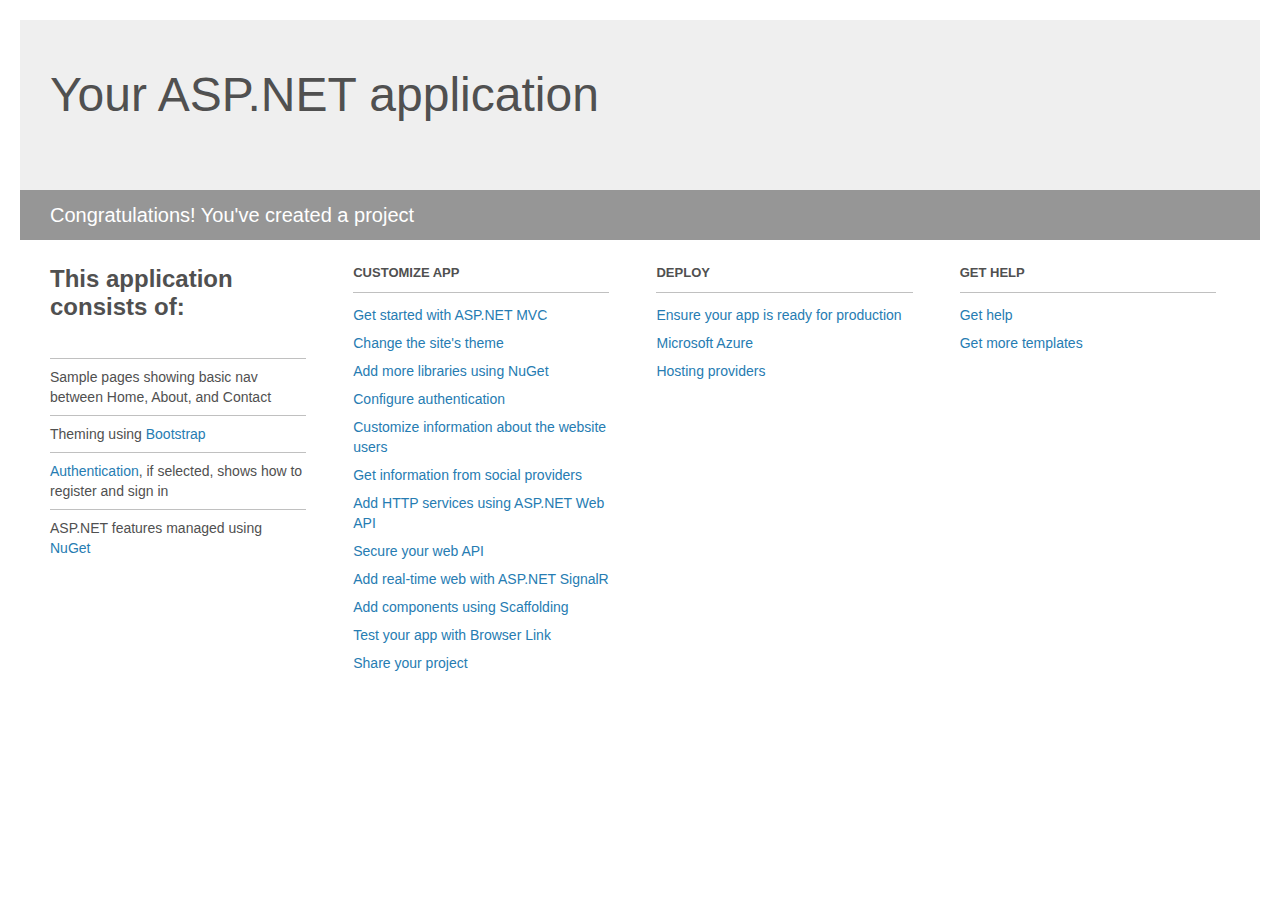
<file: WebApplication/Project_Readme.html>
﻿<!DOCTYPE html>
<html lang="en">
<head>
    <meta charset="utf-8" />
    <title>Your ASP.NET application</title>
    <style>
        body {
            background: #fff;
            color: #505050;
            font: 14px 'Segoe UI', tahoma, arial, helvetica, sans-serif;
            margin: 20px;
            padding: 0;
        }

        #header {
            background: #efefef;
            padding: 0;
        }

        h1 {
            font-size: 48px;
            font-weight: normal;
            margin: 0;
            padding: 0 30px;
            line-height: 150px;
        }

        p {
            font-size: 20px;
            color: #fff;
            background: #969696;
            padding: 0 30px;
            line-height: 50px;
        }

        #main {
            padding: 5px 30px;
        }

        .section {
            width: 21.7%;
            float: left;
            margin: 0 0 0 4%;
        }

            .section h2 {
                font-size: 13px;
                text-transform: uppercase;
                margin: 0;
                border-bottom: 1px solid silver;
                padding-bottom: 12px;
                margin-bottom: 8px;
            }

            .section.first {
                margin-left: 0;
            }

                .section.first h2 {
                    font-size: 24px;
                    text-transform: none;
                    margin-bottom: 25px;
                    border: none;
                }

                .section.first li {
                    border-top: 1px solid silver;
                    padding: 8px 0;
                }

            .section.last {
                margin-right: 0;
            }

        ul {
            list-style: none;
            padding: 0;
            margin: 0;
            line-height: 20px;
        }

        li {
            padding: 4px 0;
        }

        a {
            color: #267cb2;
            text-decoration: none;
        }

            a:hover {
                text-decoration: underline;
            }
    </style>
</head>
<body>

    <div id="header">
        <h1>Your ASP.NET application</h1>
        <p>Congratulations! You've created a project</p>
    </div>

    <div id="main">
        <div class="section first">
            <h2>This application consists of:</h2>
            <ul>
                <li>Sample pages showing basic nav between Home, About, and Contact</li>
                <li>Theming using <a href="http://go.microsoft.com/fwlink/?LinkID=320754">Bootstrap</a></li>
                <li><a href="http://go.microsoft.com/fwlink/?LinkID=320755">Authentication</a>, if selected, shows how to register and sign in</li>
                <li>ASP.NET features managed using <a href="http://go.microsoft.com/fwlink/?LinkID=320756">NuGet</a></li>
            </ul>
        </div>

        <div class="section">
            <h2>Customize app</h2>
            <ul>
                <li><a href="http://go.microsoft.com/fwlink/?LinkID=320757">Get started with ASP.NET MVC</a></li>
                <li><a href="http://go.microsoft.com/fwlink/?LinkID=320758">Change the site's theme</a></li>
                <li><a href="http://go.microsoft.com/fwlink/?LinkID=320759">Add more libraries using NuGet</a></li>
                <li><a href="http://go.microsoft.com/fwlink/?LinkID=320760">Configure authentication</a></li>
                <li><a href="http://go.microsoft.com/fwlink/?LinkID=320761">Customize information about the website users</a></li>
                <li><a href="http://go.microsoft.com/fwlink/?LinkID=320762">Get information from social providers</a></li>
                <li><a href="http://go.microsoft.com/fwlink/?LinkID=320763">Add HTTP services using ASP.NET Web API</a></li>
                <li><a href="http://go.microsoft.com/fwlink/?LinkID=320764">Secure your web API</a></li>
                <li><a href="http://go.microsoft.com/fwlink/?LinkID=320765">Add real-time web with ASP.NET SignalR</a></li>
                <li><a href="http://go.microsoft.com/fwlink/?LinkID=320766">Add components using Scaffolding</a></li>
                <li><a href="http://go.microsoft.com/fwlink/?LinkID=320767">Test your app with Browser Link</a></li>
                <li><a href="http://go.microsoft.com/fwlink/?LinkID=320768">Share your project</a></li>
            </ul>
        </div>

        <div class="section">
            <h2>Deploy</h2>
            <ul>
                <li><a href="http://go.microsoft.com/fwlink/?LinkID=320769">Ensure your app is ready for production</a></li>
                <li><a href="http://go.microsoft.com/fwlink/?LinkID=320770">Microsoft Azure</a></li>
                <li><a href="http://go.microsoft.com/fwlink/?LinkID=320771">Hosting providers</a></li>
            </ul>
        </div>

        <div class="section last">
            <h2>Get help</h2>
            <ul>
                <li><a href="http://go.microsoft.com/fwlink/?LinkID=320772">Get help</a></li>
                <li><a href="http://go.microsoft.com/fwlink/?LinkID=320773">Get more templates</a></li>
            </ul>
        </div>
    </div>

</body>
</html>
</file>
